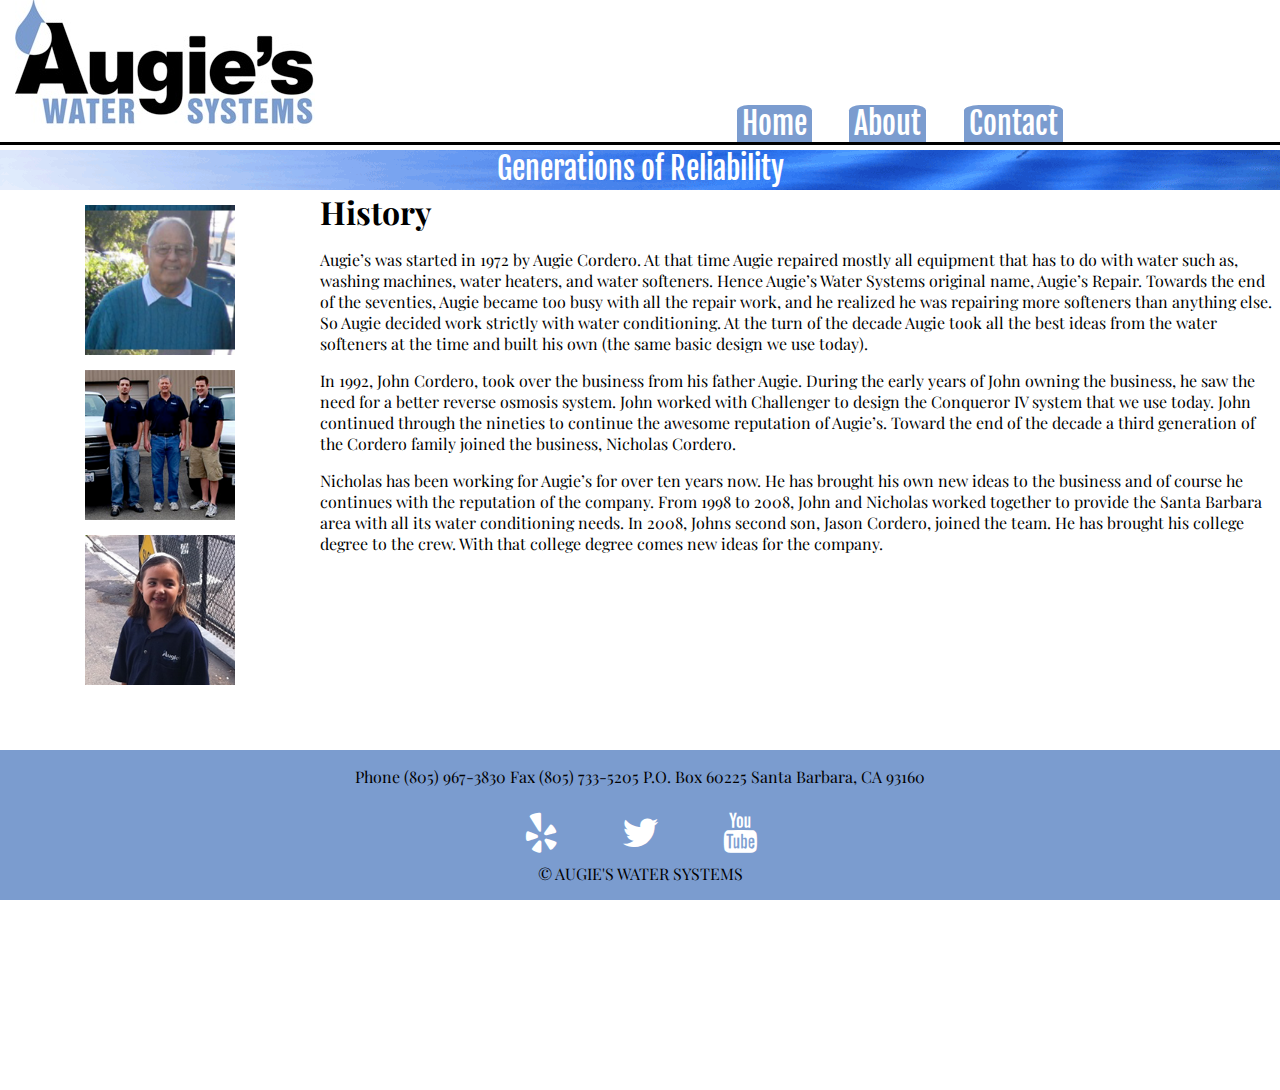
<file: about.html>
<!DOCTYPE html>

<head>
	<meta charset="UTF-8">
	<meta name="description" content="Source of all your water softener needs">
	<meta name="keywords" content="	Santa Barbara Water Softener, R.O. Water, home, water conditioners, drinking water filters, reverse osmosis water, Augie's Water Systems">
	<title>
		Augie's Water Systems
	</title>
	
	<link rel="stylesheet" href="styles/font-awesome.min.css" type="text/css">
	<link rel="stylesheet" href="styles/style.css" type="text/css">
	<link rel="stylesheet" href="styles/about.css" type="text/css">
	
</head>
<body>
	<header>
		<nav>
			<span id="brand"><a href="index.html"><img src="img/augies.jpg"></a></span>
			<ul id="nav-links">
				<li><a href="index.html">Home</a></li>
				<li><a href="about.html">About</a></li>
				<li><a href="contact.html">Contact</a></li>
			</ul>
			<!---->
		</nav>
	</header>
	<div id="small-hero">
	    <div id="generations">
	        Generations of Reliability
	    </div>
	    
	</div>
    <aside>
        <div class="family" id="past"></div>
        <div class="family" id="present"></div>
        <div class="family" id="future"></div>
    </aside>
    <div id="main-content">
        <h1>History</h1>
        <p>Augie’s was started in 1972 by Augie Cordero. At that time Augie repaired mostly
        all equipment that has to do with water such as, washing machines, water heaters,
        and water softeners. Hence Augie’s Water Systems original name, Augie’s Repair. 
        Towards the end of the seventies, Augie became too busy with all the repair work, 
        and he realized he was repairing more softeners than anything else. So Augie decided
        work strictly with water conditioning. At the turn of the decade Augie took all 
        the best ideas from the water softeners at the time and built his own (the same basic
        design we use today).</p>
        <p>In 1992, John Cordero, took over the business from his father Augie. During the early
        years of John owning the business, he saw the need for a better reverse osmosis system.
        John worked with Challenger to design the Conqueror IV system that we use today. John
        continued through the nineties to continue the awesome reputation of Augie’s. Toward
        the end of the decade a third generation of the Cordero family joined the business, Nicholas Cordero.</p>
        <p>Nicholas has been working for Augie’s for over ten years now. He has brought his own new
        ideas to the business and of course he continues with the reputation of the company. From 1998 to 2008,
        John and Nicholas worked together to provide the Santa Barbara area with all its water conditioning needs.
        In 2008, Johns second son, Jason Cordero, joined the team. He has brought his college degree to the crew.
        With that college degree comes new ideas for the company.
        </p>
        
    </div>



	<footer>
            
        <div id="contact-info">
           	<p>Phone (805) 967-3830</p> 
           	<p>Fax (805) 733-5205</p> 
           	<p>P.O. Box 60225</p>
			<p>Santa Barbara, CA 93160</p>
        </div>
        <div id="social-media">
            <a href="https://www.yelp.com/biz/augies-water-systems-santa-barbara" target="_blank"><i class="fa fa-yelp" aria-hidden="true"></i> </a>
            <a href="http://twitter.com"> <i class="fa fa-twitter" aria-hidden="true"></i></a>
            <a href="http://youtube.com"> <i class="fa fa-youtube" aria-hidden="true"></i></a>
        </div>
            
        <div id="copyright">
            &copy; AUGIE'S WATER SYSTEMS
        </div>
     </footer>
</body>
</file>
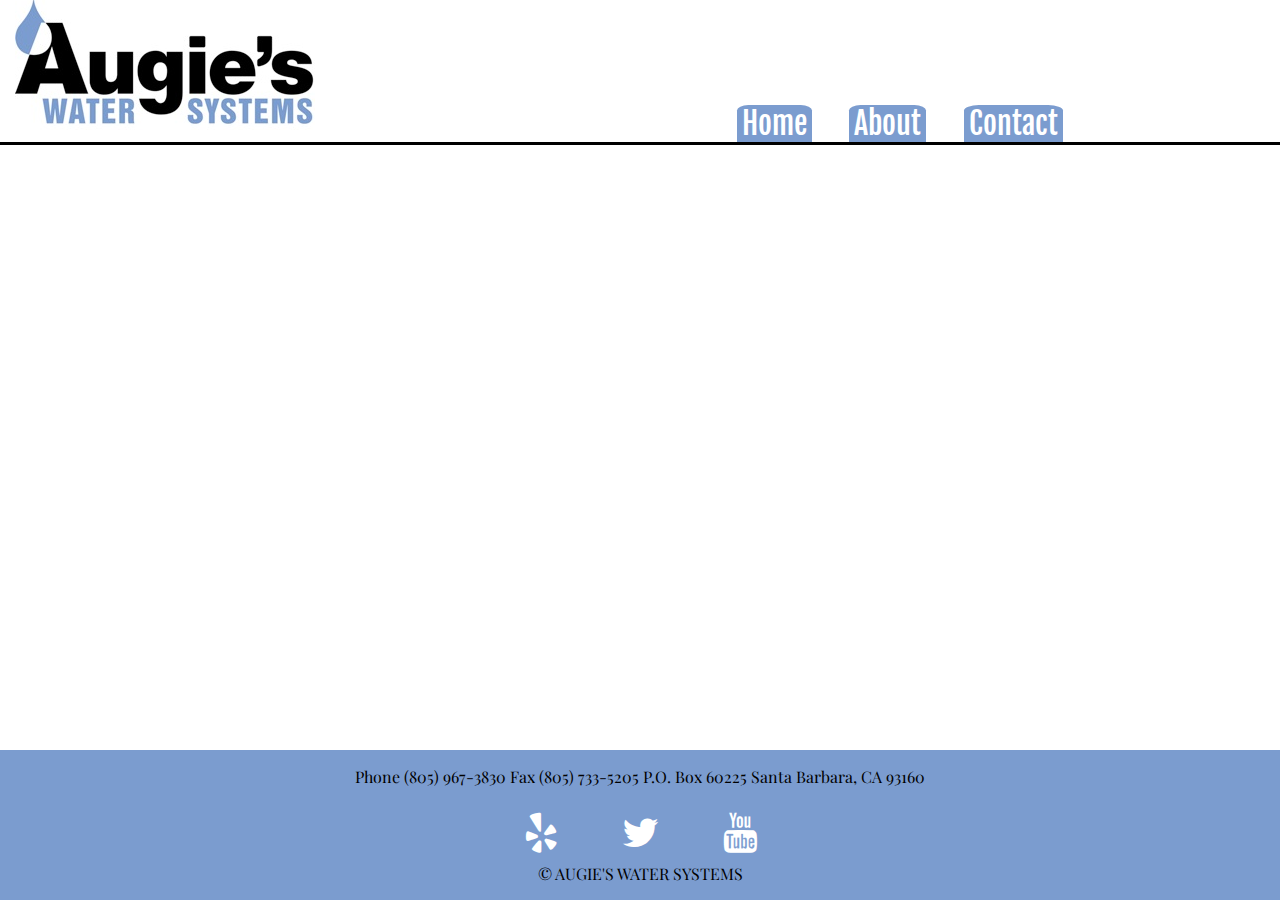
<file: contact.html>
<!DOCTYPE html>

<head>
	<meta charset="UTF-8">
	<meta name="description" content="Source of all your water softener needs">
	<meta name="keywords" content="	Santa Barbara Water Softener, R.O. Water, home, water conditioners, drinking water filters, reverse osmosis water, Augie's Water Systems">
	<title>
		Augie's Water Systems
	</title>
	
	<link rel="stylesheet" href="styles/font-awesome.min.css" type="text/css">
	<link rel="stylesheet" href="styles/style.css" type="text/css">
	<link rel="stylesheet" href="styles/contact.css" type="text/css">

	
</head>
<body>
	<header>
		<nav>
			<span id="brand"><a href="index.html"><img src="img/augies.jpg"></a></span>
			<ul id="nav-links">
				<li><a href="index.html">Home</a></li>
				<li><a href="about.html">About</a></li>
				<li><a href="contact.html">Contact</a></li>
			</ul>
		</nav>
	</header>
	<div id="form-wf">
	   <iframe height="621" allowTransparency="true" frameborder="0" scrolling="no" style="width:100%;border:none"  src="https://goodski.wufoo.com/embed/qb0zmn81823g34/"><a href="https://goodski.wufoo.com/forms/qb0zmn81823g34/">Fill out my Wufoo form!</a></iframe><div id="wuf-adv" style="font-family:inherit;font-size: small;color:#a7a7a7;text-align:center;display:block;"><span class="notranslate">Use <a href="http://www.wufoo.com/partners/">Wufoo integrations</a> and get your data to your favorite apps.</span></div>
	</div>
	<footer>
            
        <div id="contact-info">
           	<p>Phone (805) 967-3830</p> 
           	<p>Fax (805) 733-5205</p> 
           	<p>P.O. Box 60225</p>
			<p>Santa Barbara, CA 93160</p>
        </div>
        <div id="social-media">
            <a href="https://www.yelp.com/biz/augies-water-systems-santa-barbara" target="_blank"><i class="fa fa-yelp" aria-hidden="true"></i> </a>
            <a href="http://twitter.com"> <i class="fa fa-twitter" aria-hidden="true"></i></a>
            <a href="http://youtube.com"> <i class="fa fa-youtube" aria-hidden="true"></i></a>
        </div>
            
        <div id="copyright">
            &copy; AUGIE'S WATER SYSTEMS
        </div>
     </footer>
</file>
<file: styles/style.css>
/*GOOGLE FONT IMPORTS*/
@import url('https://fonts.googleapis.com/css?family=Fjalla+One');
@import url('https://fonts.googleapis.com/css?family=Playfair+Display');
/*END GOOGLE FONTS*/

/*UNIVERSALS*/html, body{
    height: 100%;
    width: 100%;
    position: relative;
    margin:0;
    padding:0;
}
a{
    text-decoration: none;
    color: #000;
    }
    
    /*Keeps the color the same after site is visited*/
 a:visited{
    color: #000;
}
h1{
    margin:0;
}

/*END UNIVERSALS*/

/*HEADER*/

header{
    padding: 15px 15px 0 15px;
    background-color:#fff;
    position: fixed;
    top: 0;
    right: 0;
    left: 0;
    border-bottom: solid;
    z-index: 10;
    
    
}
li{
    display:inline;
}
#brand{
    float: left;
   margin-bottom: 0;
    left:2px;
    margin-top:-20px;
}

#nav-links{
    list-style-type: none;
    float:right;
    margin-top: 90px;
    margin-right: 15%;
    font-size: 30px;
    margin-bottom: 0;
    color: #fff;
   
}
#nav-links li{
    margin:0 15px;
    background-color: #7b9ccf;
    border-radius:15% 15% 0 0;
    font-family: 'Fjalla One', sans-serif;
    padding:0 5px;
       
        
    }
#nav-links li a{
    color:#fff;
}
/*END HEADER*/

/* HERO*/
.hero {
    background-image: url("../img/hero-img-4.png");
    height:357px;
    margin-top:170px;
    background-size:cover;
}
/*#hero-header{
    
   
  
}*/
.hero-question{
     font-family: 'Fjalla One', sans-serif;
     font-size:60px;
     color:#fff;
}
#top-half{
    background:rgba(0,0,0,.3);
    height: 50%;
    
}
#bottom-half{
    background:rgba(255,0,0,.3);
    height: 50%;
    
}
#hero-heading-1{
    text-align: center;
    display:inline-block;
    position: absolute;
    top:50px;
}
/*
#hero-heading-2{
    margin-left: 20%
}*/
#hero-spots{
    position: relative; 
    top:36%;
    background-image: url(../img/window-spots.png);
    width: 175px;
    height: 175px;
    margin-right: 15px;
    margin-left: 15px;
    border-radius: 40%;
    display: inline-block;
    z-index: 0;
}
#hero-heading-3{
   
    text-align: center;
    display: inline-block;
    position:absolute;
    right: 230px;
    top: 230px;
   
}

#hero-img{
    background-image: url("../img/blue-ws.jpg");
    width:175px;
    height:175px;
    position: absolute;
    right:10px;
    border-radius: 40%;
    margin:0 15px;
    display: inline-block;
   
}
/*END HERO*/
/*TESTIMONIALS*/
.testiimonial{
    width:100%;
    position:relative;
    top:10px;
    
}
.test{
    margin: 0 1% ;
    background-color:rgba(0,0,0,.2);
    width:30%;
    position: relative;
    display: inline-block;
    vertical-align: top;
    text-align: center;
    min-height: 170px;
    border-style: groove;
    border-width: 5px;
    font-family: 'Playfair Display', serif;
}
/*TESTIMONIALS*/
/*footer*/
footer{
    background-color: #7b9ccf;
    color: #000;
    height:150px;
    width:100%;
    clear:both;
    position: fixed;
    bottom: 0;
    right: 0;
    left: 0;
    z-index: 15;
     

}

.fa{
    font-size: 40px;
}

footer a, footer a:hover, footer a:visited{
    color: #fff;
}
#social-media {
    text-align: center;
    margin-top: 10px;
}
#social-media a{
    text-align: center;
    
    padding:0 30px 0 30px;
    
  
}
#contact-info{
    font-family: 'Playfair Display', serif;
    text-align: center;
}
#contact-info p{
   display: inline-block;
   
   
}
#copyright{
    text-align:center;
    margin-top: 10px;
     font-family: 'Playfair Display', serif;
}
</file>
<file: styles/about.css>
#small-hero{
    background-image: url("../img/hero-img-4.png");
    height: 40px;
    width: 100%;
    position:relative;
    top:150px;
}
#generations{
    font-size: 30px;
    text-align: center;
    color: #fff;
    font-family: 'Fjalla One', sans-serif;
}
aside{
    width:25%;
    height:100%;
    float: left;
    position: relative;
    top:150px;
   
    
    
}
.family{
    width: 150px;
    height:150px;
   /*margin-top: 15px;*/
    background-size: contain;
    background-position: center;
    margin:15px auto 0 auto;
    
    
}
#past{
    background-image: url("../img/past.png");
}
#present{
    background-image: url("../img/present.png");
    
}
#future{
    background-image: url("../img/chloe.png");
}

#main-content{
    height: 700px;
    width:75%;
    position: relative;
    top:150px;
    font-family: 'Playfair Display', serif;
    float:right;
    
}
</file>
<file: styles/contact.css>
#form-wf{
    position: relative;
    top: 150px;
    margin: 0 auto;
    width:400px;
    height:400px;
    text-align: center;
}
</file>
